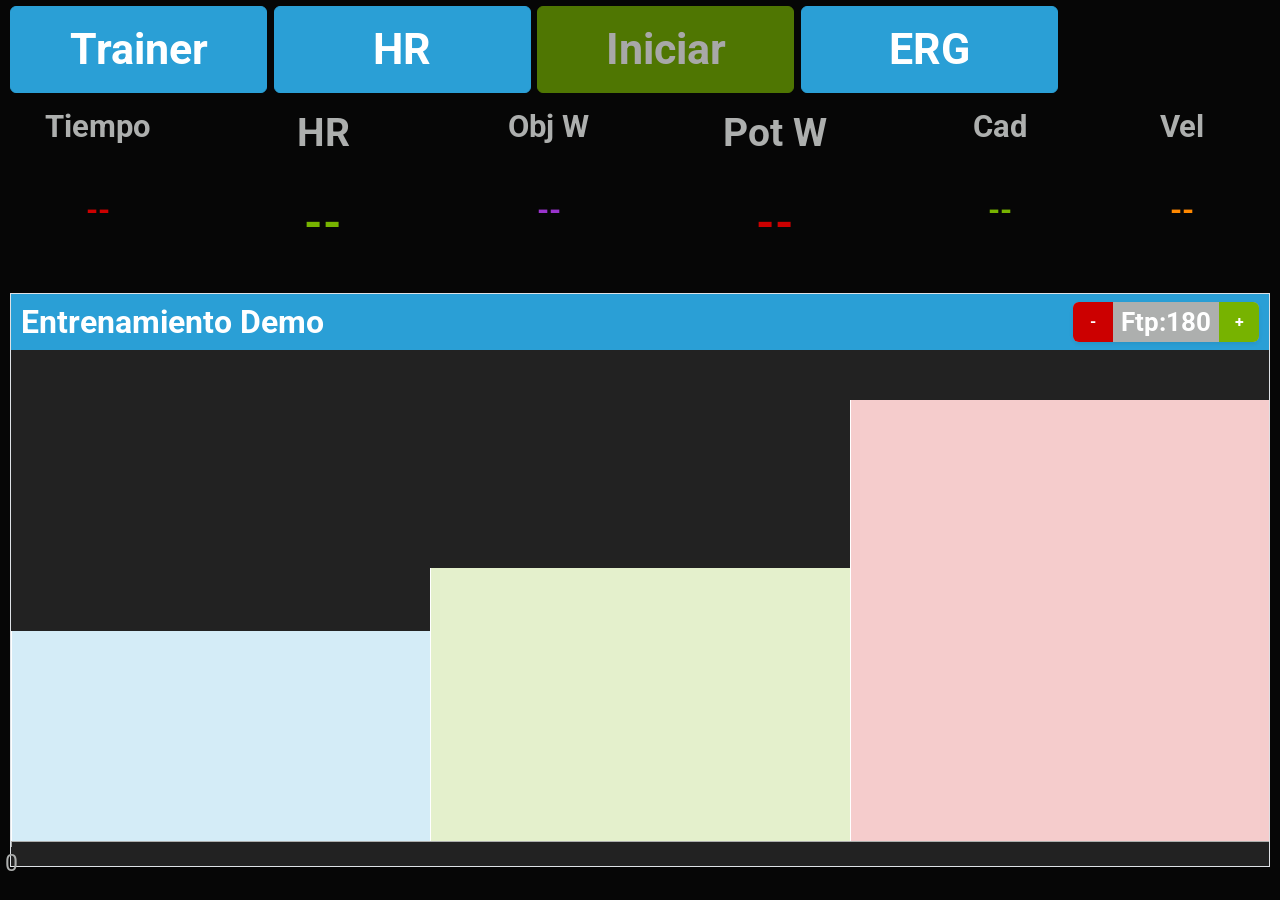
<file: index_local.html>
<!DOCTYPE html>
<html lang="es">
<head>
  <link rel="icon" href="data:,">
  <!--base href="/IntervalTacxWeb/"-->
  <meta charset="UTF-8">
  <meta name="viewport" content="width=device-width, initial-scale=1.0, maximum-scale=1.0, user-scalable=no">
  
  <!-- ENLACE AL MANIFEST -->
  <link rel="manifest" href="manifest.json">
  <meta name="theme-color" content="#212529">
  <!-- Meta etiquetas para iOS (Opcional) -->
  <meta name="apple-mobile-web-app-capable" content="yes">
  <meta name="apple-mobile-web-app-status-bar-style" content="black-translucent">

  <title>Simulador Erg2, para Rodillo Tacx Flow</title>
  
  <link rel="stylesheet" href="css/styles.css">
  <link href="css/bootstrap.min.css" rel="stylesheet">

</head>
<body>

  <div id="app"></div>

  <script src="js/Bundle.js"></script>

  <script>
    // 1. REGISTRO DEL SERVICE WORKER
    if ('serviceWorker' in navigator) {
      navigator.serviceWorker.register('sw.js')
        .then(() => console.log('PWA Lista'))
        .catch(err => console.log('Error SW', err));
    }

    function ajustarLienzo() {
      const app = document.getElementById('app');
      if (app) {
        app.style.width = window.innerWidth + 'px';
        app.style.height = window.innerHeight + 'px';
      }
    }

    const appGuard = new AppGuard();
    appGuard.activate();

    ajustarLienzo();
    window.addEventListener('resize', ajustarLienzo);
    window.addEventListener('orientationchange', () => setTimeout(ajustarLienzo, 300));

    new Main(true);
  </script>
</body>
</html>
</file>
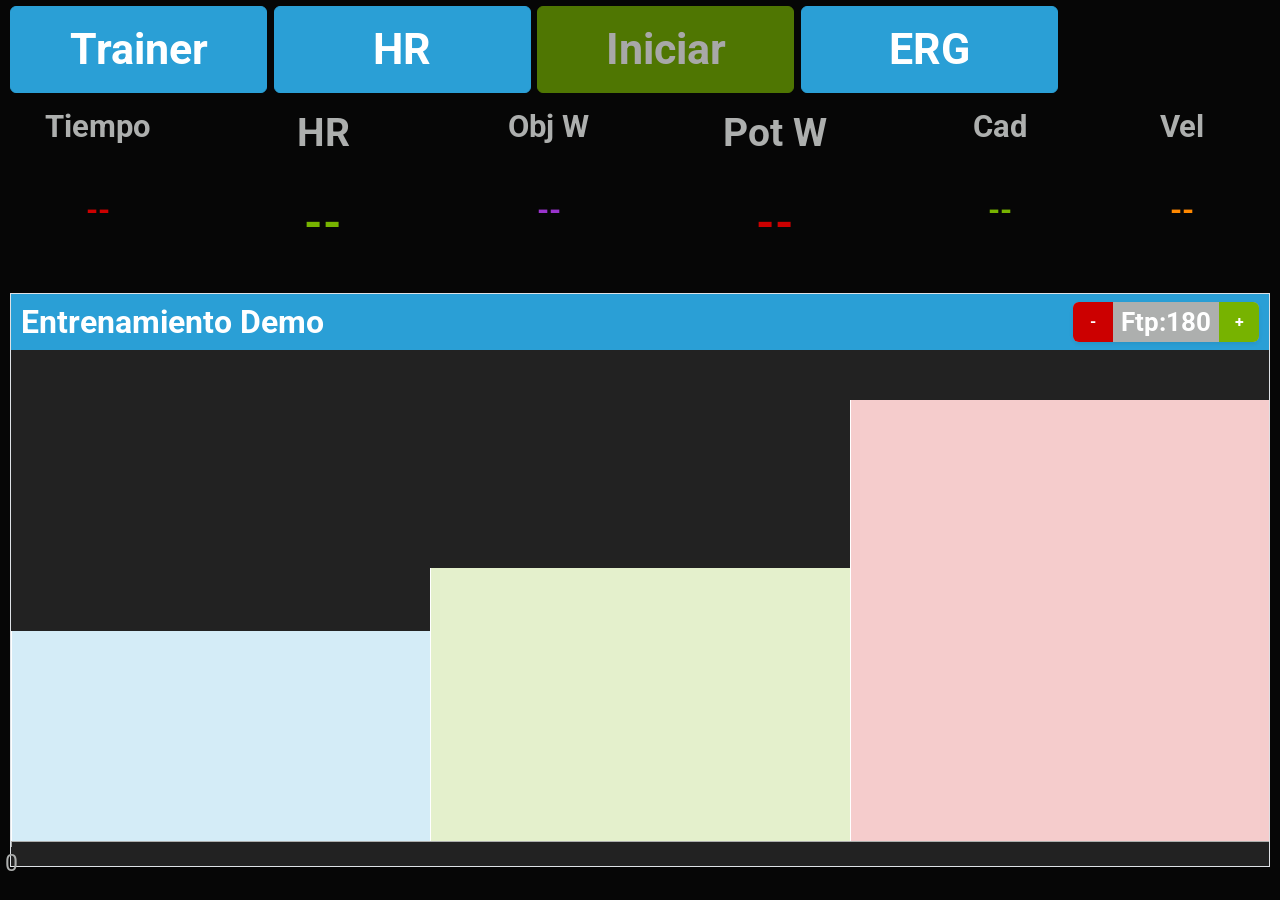
<file: index_local_simulador.html>
<!DOCTYPE html>
<html lang="es">
<head >
  <!--base href="/IntervalTacxWeb/"-->
  <meta charset="UTF-8">
  <meta name="viewport" content="width=device-width, initial-scale=1">
  <title>Simulador Erg2, para Rodillo Tacx Flow</title>
  <link rel="stylesheet" href="css/styles.css">
  <link href="css/bootstrap.min.css" rel="stylesheet"-->
  
</head>
<body>
  <div id="app"></div>

  <script src="js/Bundle.js"></script>
  
  <script>
const appGuard=new AppGuard();
appGuard.activate();

  // Instanciar Main
new Main(true);
</script>
</body>
</html>
</file>
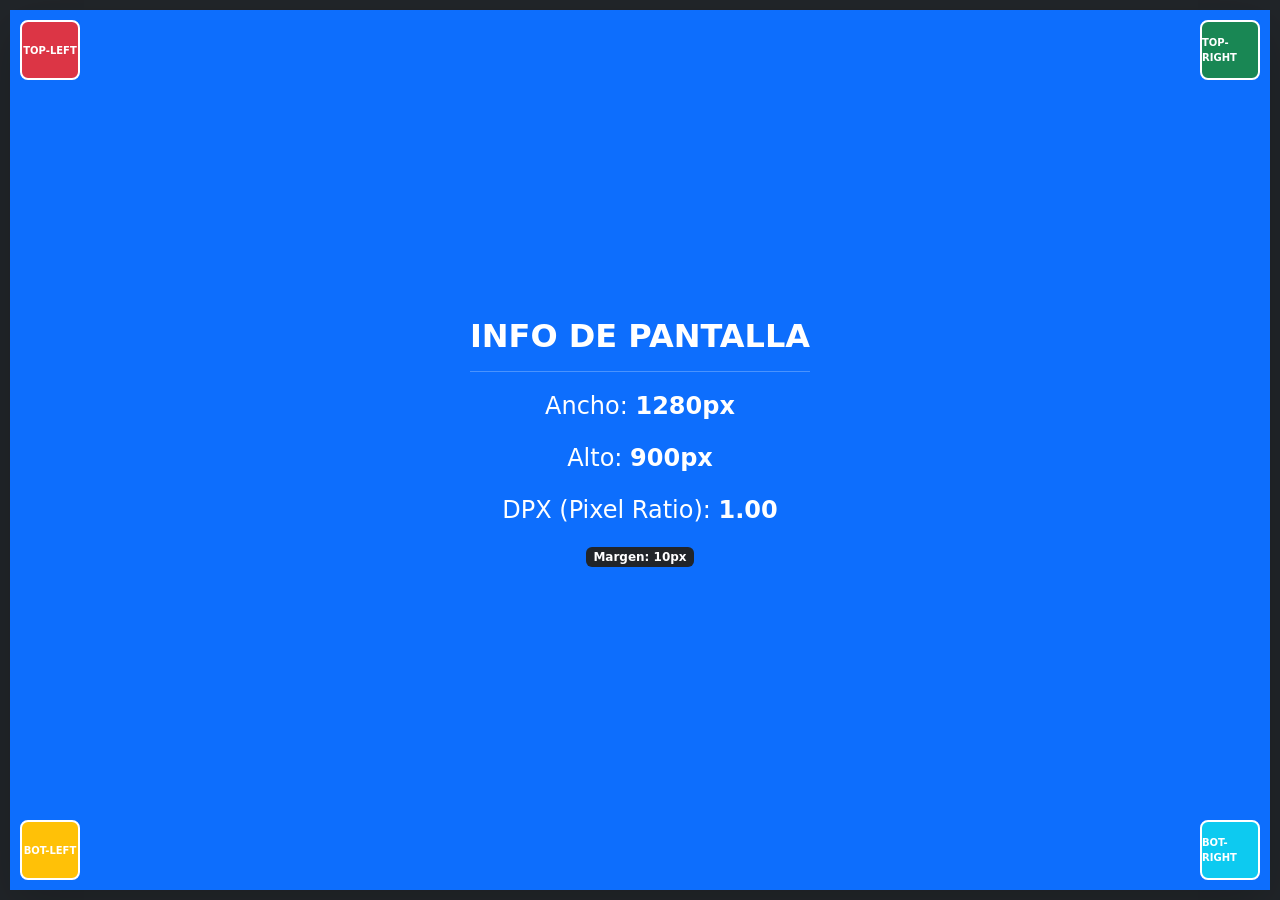
<file: resize - copia.html>
<!DOCTYPE html>
<html lang="es">
<head>
    <meta charset="UTF-8">
    <meta name="viewport" content="width=device-width, initial-scale=1.0, maximum-scale=1.0, user-scalable=no">
    <title>Debug Pantalla Android</title>
    <link href="https://cdn.jsdelivr.net/npm/bootstrap@5.3.0/dist/css/bootstrap.min.css" rel="stylesheet">
    <style>
        body, html {
            margin: 0;
            padding: 0;
            overflow: hidden; /* Evita el scroll global */
            width: 100%;
            height: 100%;
            background-color: #212529;
        }

        /* Clase para los puntos de referencia absolutos */
        .punto-absoluto {
            position: absolute;
            width: 60px;
            height: 60px;
            display: flex;
            align-items: center;
            justify-content: center;
            font-size: 10px;
            font-weight: bold;
            border: 2px solid white;
            border-radius: 8px;
            color: white;
            pointer-events: none; /* No interfieren con clics */
        }
    </style>
</head>
<body>

<script>
    // Creamos el contenedor principal
    const mainDiv = document.createElement('div');
    mainDiv.className = 'bg-primary text-white d-flex flex-column align-items-center justify-content-center shadow-lg';
    mainDiv.style.position = 'absolute';
    mainDiv.style.transition = 'none'; // Sin retrasos en resize
    document.body.appendChild(mainDiv);

    // Creamos elementos para mostrar la info
    const infoDisplay = document.createElement('div');
    infoDisplay.className = 'text-center p-3';
    infoDisplay.style.zIndex = "10";
    mainDiv.appendChild(infoDisplay);

    // Función para crear "puntos de control" en las esquinas
    function crearPuntos() {
        const posiciones = [
            { label: 'TOP-LEFT', top: '10px', left: '10px', bg: 'bg-danger' },
            { label: 'TOP-RIGHT', top: '10px', right: '10px', bg: 'bg-success' },
            { label: 'BOT-LEFT', bottom: '10px', left: '10px', bg: 'bg-warning' },
            { label: 'BOT-RIGHT', bottom: '10px', right: '10px', bg: 'bg-info' }
        ];

        posiciones.forEach(pos => {
            const p = document.createElement('div');
            p.className = `punto-absoluto ${pos.bg}`;
            p.innerText = pos.label;
            if(pos.top) p.style.top = pos.top;
            if(pos.bottom) p.style.bottom = pos.bottom;
            if(pos.left) p.style.left = pos.left;
            if(pos.right) p.style.right = pos.right;
            mainDiv.appendChild(p);
        });
    }

    function actualizar() {
        const margen = 10;
        
        // Usamos window.innerHeight en lugar de 100vh para evitar el recorte en Android
        const realWidth = window.innerWidth;
        const realHeight = window.innerHeight;
        const dpx = window.devicePixelRatio;

        // Asignar dimensiones restando márgenes
        mainDiv.style.top = margen + 'px';
        mainDiv.style.left = margen + 'px';
        mainDiv.style.width = (realWidth - (margen * 2)) + 'px';
        mainDiv.style.height = (realHeight - (margen * 2)) + 'px';

        // Mostrar información técnica
        infoDisplay.innerHTML = `
            <h2 class="fw-bold">INFO DE PANTALLA</h2>
            <hr>
            <p class="fs-4">Ancho: <b>${realWidth}px</b></p>
            <p class="fs-4">Alto: <b>${realHeight}px</b></p>
            <p class="fs-4">DPX (Pixel Ratio): <b>${dpx.toFixed(2)}</b></p>
            <p class="badge bg-dark">Margen: ${margen}px</p>
        `;
    }

    // Inicializar
    crearPuntos();
    actualizar();

    // Eventos
    window.addEventListener('resize', actualizar);
    // En móviles, a veces el resize no se dispara inmediatamente al ocultar la barra de URL
    window.addEventListener('orientationchange', () => setTimeout(actualizar, 200));
</script>

</body>
</html>
</file>
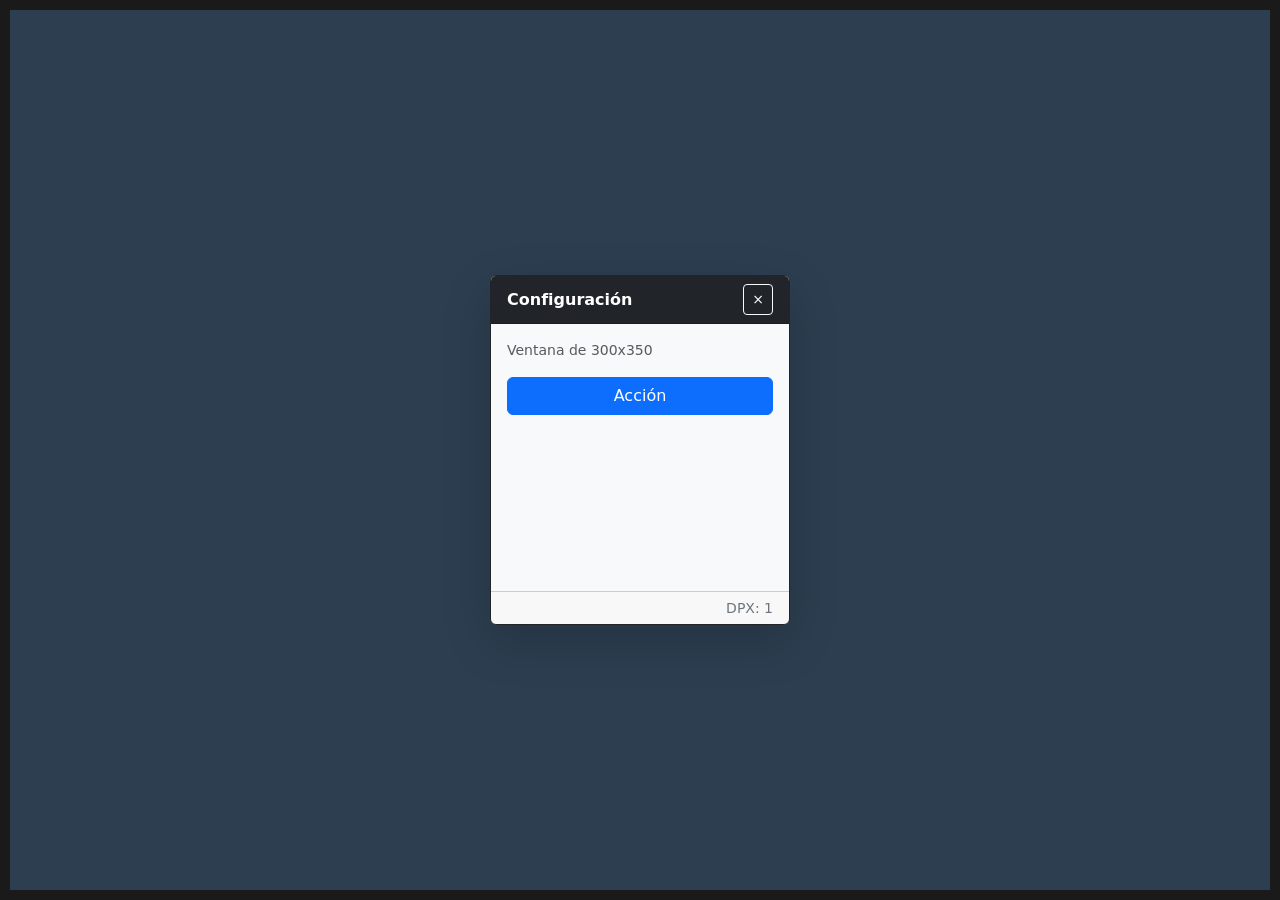
<file: resize.html>
<!DOCTYPE html>
<html lang="es">
<head>
    <meta charset="UTF-8">
    <meta name="viewport" content="width=device-width, initial-scale=1.0, maximum-scale=1.0, user-scalable=no">
    <title>Lienzo de Aplicación</title>
    <link href="https://cdn.jsdelivr.net/npm/bootstrap@5.3.0/dist/css/bootstrap.min.css" rel="stylesheet">
    <style>
        body, html {
            margin: 0; padding: 0;
            overflow: hidden;
            width: 100%; height: 100%;
            background-color: #1a1a1a;
        }
        /* El Lienzo Base */
        #canvas {
            position: absolute;
            background-color: #2c3e50;
            overflow: hidden;
            /* Centrado de hijos (ventanas) */
            display: flex;
            align-items: center;
            justify-content: center;
        }
    </style>
</head>
<body>

<script>
    // 1. Crear el Lienzo (Base Gráfica)
    const canvas = document.createElement('div');
    canvas.id = 'canvas';
    document.body.appendChild(canvas);

    function actualizarLienzo() {
        const margen = 10;
        canvas.style.top = margen + 'px';
        canvas.style.left = margen + 'px';
        canvas.style.width = (window.innerWidth - (margen * 2)) + 'px';
        canvas.style.height = (window.innerHeight - (margen * 2)) + 'px';
    }

    // 2. Función para dibujar una "Ventana" sobre el lienzo
    function crearVentana(titulo, ancho, alto) {
        const win = document.createElement('div');
        // Usamos clases de Bootstrap: card para la estructura y shadow para profundidad
        win.className = 'card shadow-lg border-dark';
        
        // Estilos de dimensiones fijas y centrado
        win.style.width = ancho + 'px';
        win.style.height = alto + 'px';
        win.style.position = 'absolute'; // Permite que el flex del padre la ubique al centro

        win.innerHTML = `
            <div class="card-header bg-dark text-white d-flex justify-content-between align-items-center">
                <span class="fw-bold">${titulo}</span>
                <button class="btn btn-sm btn-outline-light" onclick="this.closest('.card').remove()">×</button>
            </div>
            <div class="card-body bg-light text-dark">
                <p class="small text-muted">Ventana de ${ancho}x${alto}</p>
                <div class="mt-3">
                    <button class="btn btn-primary w-100">Acción</button>
                </div>
            </div>
            <div class="card-footer text-end py-1">
                <small class="text-secondary">DPX: ${window.devicePixelRatio}</small>
            </div>
        `;

        canvas.appendChild(win);
    }

    // Inicialización
    window.addEventListener('resize', actualizarLienzo);
    actualizarLienzo();

    // Dibujamos una ventana de ejemplo de 320x400 (típica de móvil)
    crearVentana("Configuración", 300, 350);

</script>
</body>
</html>
</file>
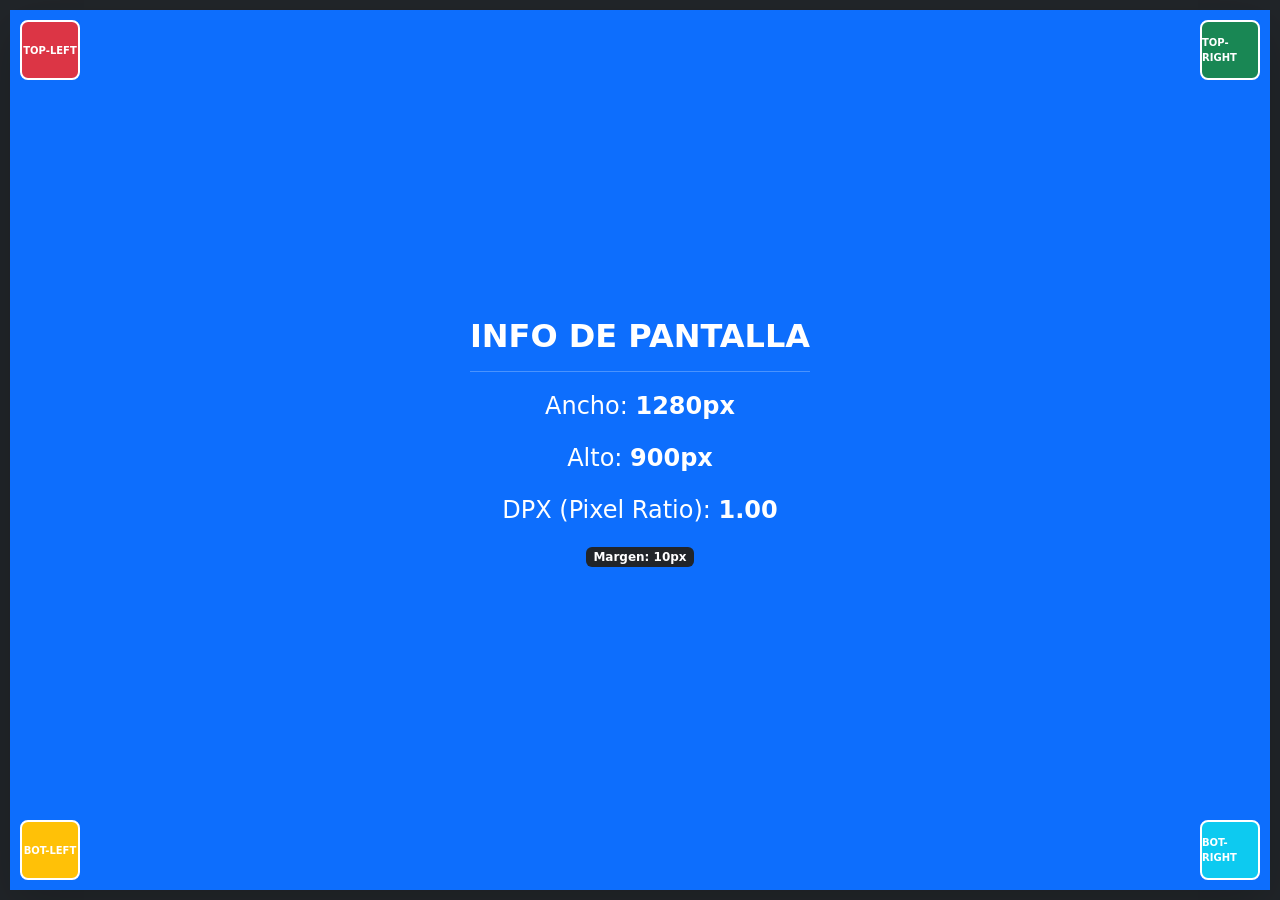
<file: resize2.html>
<!DOCTYPE html>
<html lang="es">
<head>
    <meta charset="UTF-8">
    <meta name="viewport" content="width=device-width, initial-scale=1.0, maximum-scale=1.0, user-scalable=no">
    <title>Debug Pantalla Android</title>
    <link href="https://cdn.jsdelivr.net/npm/bootstrap@5.3.0/dist/css/bootstrap.min.css" rel="stylesheet">
    <style>
        body, html {
            margin: 0;
            padding: 0;
            overflow: hidden; /* Evita el scroll global */
            width: 100%;
            height: 100%;
            background-color: #212529;
        }

        /* Clase para los puntos de referencia absolutos */
        .punto-absoluto {
            position: absolute;
            width: 60px;
            height: 60px;
            display: flex;
            align-items: center;
            justify-content: center;
            font-size: 10px;
            font-weight: bold;
            border: 2px solid white;
            border-radius: 8px;
            color: white;
            pointer-events: none; /* No interfieren con clics */
        }
    </style>
</head>
<body>

<script>
    // Creamos el contenedor principal
    const mainDiv = document.createElement('div');
    mainDiv.className = 'bg-primary text-white d-flex flex-column align-items-center justify-content-center shadow-lg';
    mainDiv.style.position = 'absolute';
    mainDiv.style.transition = 'none'; // Sin retrasos en resize
    document.body.appendChild(mainDiv);

    // Creamos elementos para mostrar la info
    const infoDisplay = document.createElement('div');
    infoDisplay.className = 'text-center p-3';
    infoDisplay.style.zIndex = "10";
    mainDiv.appendChild(infoDisplay);

    // Función para crear "puntos de control" en las esquinas
    function crearPuntos() {
        const posiciones = [
            { label: 'TOP-LEFT', top: '10px', left: '10px', bg: 'bg-danger' },
            { label: 'TOP-RIGHT', top: '10px', right: '10px', bg: 'bg-success' },
            { label: 'BOT-LEFT', bottom: '10px', left: '10px', bg: 'bg-warning' },
            { label: 'BOT-RIGHT', bottom: '10px', right: '10px', bg: 'bg-info' }
        ];

        posiciones.forEach(pos => {
            const p = document.createElement('div');
            p.className = `punto-absoluto ${pos.bg}`;
            p.innerText = pos.label;
            if(pos.top) p.style.top = pos.top;
            if(pos.bottom) p.style.bottom = pos.bottom;
            if(pos.left) p.style.left = pos.left;
            if(pos.right) p.style.right = pos.right;
            mainDiv.appendChild(p);
        });
    }

    function actualizar() {
        const margen = 10;
        
        // Usamos window.innerHeight en lugar de 100vh para evitar el recorte en Android
        const realWidth = window.innerWidth;
        const realHeight = window.innerHeight;
        const dpx = window.devicePixelRatio;

        // Asignar dimensiones restando márgenes
        mainDiv.style.top = margen + 'px';
        mainDiv.style.left = margen + 'px';
        mainDiv.style.width = (realWidth - (margen * 2)) + 'px';
        mainDiv.style.height = (realHeight - (margen * 2)) + 'px';

        // Mostrar información técnica
        infoDisplay.innerHTML = `
            <h2 class="fw-bold">INFO DE PANTALLA</h2>
            <hr>
            <p class="fs-4">Ancho: <b>${realWidth}px</b></p>
            <p class="fs-4">Alto: <b>${realHeight}px</b></p>
            <p class="fs-4">DPX (Pixel Ratio): <b>${dpx.toFixed(2)}</b></p>
            <p class="badge bg-dark">Margen: ${margen}px</p>
        `;
    }

    // Inicializar
    crearPuntos();
    actualizar();

    // Eventos
    window.addEventListener('resize', actualizar);
    // En móviles, a veces el resize no se dispara inmediatamente al ocultar la barra de URL
    window.addEventListener('orientationchange', () => setTimeout(actualizar, 200));
</script>

</body>
</html>
</file>
<file: css/styles.css>
/* BLINDAJE CSS: Evita el scroll y el rebote elástico en Android */
    html, body {
      margin: 0;
      padding: 0;
      width: 100%;
      height: 100%;
      overflow: hidden; /* Prohíbe el scroll */
      background-color: #212529; /* Color oscuro para evitar destellos blancos */
      touch-action: none; /* Evita gestos nativos como pull-to-refresh */
    }

    #app {
      position: fixed; /* Anclado a la ventana visual real */
      top: 0;
      left: 0;
      width: 100vw;
      height: 100vh;
      overflow: hidden;
      display: block;
      z-index: 1;
    }
.dialog {
  position: relative;
  border: 2px solid #0d6efd;
  background-color: #fff;
  margin: 20px;
  overflow: hidden;
}

.boton, .label, .contenedor {
  position: absolute;
}


/* --- ESTILOS DEL OVERLAY --- */
        #trainer-notification-overlay {
            position: fixed;
            top: 0;
            left: 0;
            width: 100vw;
            height: 100vh;
            z-index: 10000;
            display: flex;
            justify-content: center;
            align-items: center;
            opacity: 0;
            visibility: hidden;
            transition: opacity 0.3s ease, visibility 0.3s ease;
            backdrop-filter: blur(8px); /* Efecto de desenfoque moderno */
        }

        #trainer-notification-overlay.show {
            opacity: 1;
            visibility: visible;
        }

        /* Animación para el icono */
        .notification-icon-wrapper svg {
            width: 120px;
            height: 120px;
            filter: drop-shadow(0 0 10px rgba(255,255,255,0.5));
            animation: popIn 0.5s cubic-bezier(0.175, 0.885, 0.32, 1.275);
        }

        @keyframes popIn {
            0% { transform: scale(0); opacity: 0; }
            100% { transform: scale(1); opacity: 1; }
        }

        .display-4 {
            text-shadow: 2px 2px 10px rgba(0,0,0,0.5);
        }
</file>
